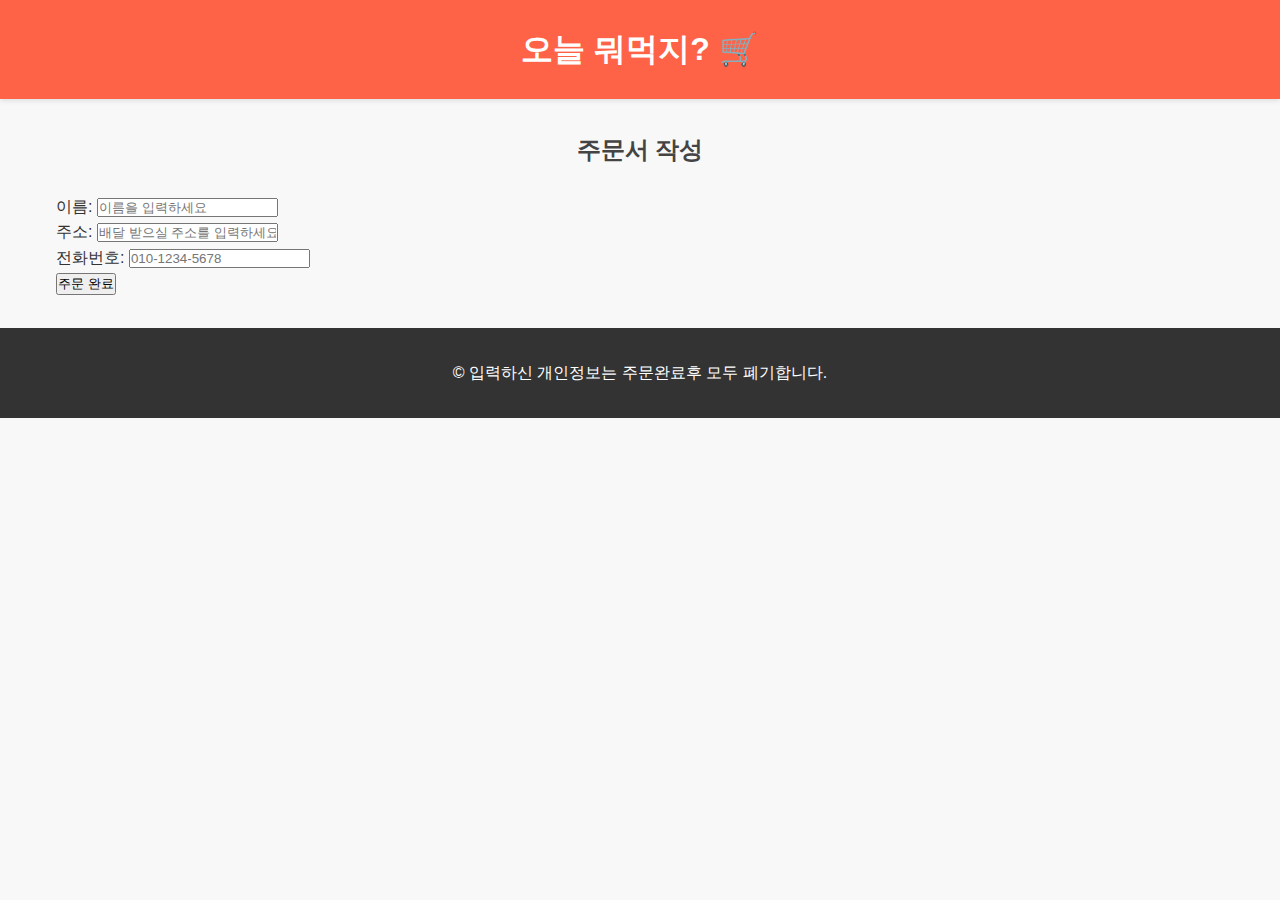
<file: checkout.html>
<!DOCTYPE html>
<html lang="ko">
<head>
    <meta charset="UTF-8">
    <meta name="viewport" content="width=device-width, initial-scale=1.0">
    <title>주문서 작성 - 오늘의 메뉴 </title>
    <link rel="stylesheet" href="style.css">
</head>
<body>

    <header>
        <h1> 오늘 뭐먹지? 🛒</h1>
    </header>

    <main>
        <h2>주문서 작성</h2>
        
        <form id="order-form" class="order-form" action="#" method="post">
            
            <div class="form-group">
                <label for="name">이름:</label>
                <input type="text" id="name" name="name" placeholder="이름을 입력하세요" required>
            </div>
            
            <div class="form-group">
                <label for="address">주소:</label>
                <input type="text" id="address" name="address" placeholder="배달 받으실 주소를 입력하세요" required>
            </div>
            
            <div class="form-group">
                <label for="phone">전화번호:</label>
                <input type="tel" id="phone" name="phone" placeholder="010-1234-5678" required>
            </div>

            <button type="submit" class="submit-button">주문 완료</button>
        </form>
        <form id="order-form" class="order-form" action="#" method="get"> 

</form>
    </main>

    <footer>
        <p>&copy; 입력하신 개인정보는 주문완료후 모두 폐기합니다.</p>
    </footer>
    
    <script src="checkout.js"></script> 
</body>
</html>

    </body>
</html>
</file>
<file: style.css>
/* 기본 스타일 초기화 및 폰트 설정 */
* {
    box-sizing: border-box;
    margin: 0;
    padding: 0;
}

body {
    font-family: -apple-system, BlinkMacSystemFont, 'Segoe UI', Roboto, 'Helvetica Neue', Arial, sans-serif;
    line-height: 1.6;
    background-color: #f8f8f8;
    color: #333;
}

/* 헤더 스타일 */
header {
    background-color: #ff6347; /* 토마토 색상 */
    color: white;
    padding: 1.5rem 0;
    text-align: center;
    box-shadow: 0 2px 5px rgba(0, 0, 0, 0.1);
}

/* 메인 콘텐츠 영역 */
main {
    max-width: 1200px;
    margin: 2rem auto;
    padding: 0 1rem;
}

h2 {
    text-align: center;
    margin-bottom: 1.5rem;
    color: #444;
}

/* 상품 그리드 레이아웃 */
.product-grid {
    display: grid;
    /* 화면 크기에 따라 자동으로 250px 이상의 카드를
      유연하게 채워넣는 반응형 그리드 
    */
    grid-template-columns: repeat(auto-fill, minmax(250px, 1fr));
    gap: 1.5rem;
}

/* 개별 상품 카드 스타일 */
.product-card {
    background-color: white;
    border: 1px solid #ddd;
    border-radius: 10px;
    box-shadow: 0 4px 10px rgba(0, 0, 0, 0.05);
    overflow: hidden; /* 이미지 모서리 둥글게 */
    text-align: center;
    transition: transform 0.2s ease-in-out, box-shadow 0.2s ease-in-out;
}

.product-card:hover {
    transform: translateY(-5px);
    box-shadow: 0 8px 15px rgba(0, 0, 0, 0.1);
}

.product-card img {
    width: 100%;
    height: 180px;
    object-fit: cover; /* 이미지가 비율을 유지하며 채워지도록 */
}

.product-card h3 {
    font-size: 1.25rem;
    margin: 1rem 0 0.5rem 0;
}

.product-card .price {
    font-size: 1.1rem;
    font-weight: bold;
    color: #e63946;
    margin-bottom: 1rem;
}

.product-card button {
    background-color: #45a049; /* 초록색 버튼 */
    color: white;
    border: none;
    padding: 0.7rem 1.2rem;
    margin-bottom: 1rem;
    border-radius: 5px;
    cursor: pointer;
    font-size: 1rem;
    transition: background-color 0.2s;
}

.product-card button:hover {
    background-color: #367c39;
}

/* 장바구니 섹션 스타일 */
.cart-section {
    background-color: white;
    border: 1px solid #ddd;
    border-radius: 10px;
    padding: 1.5rem;
    margin-top: 3rem;
}

#cart-items li {
    list-style: none;
    padding: 0.5rem 0;
    border-bottom: 1px dashed #eee;
    display: flex;
    justify-content: space-between;
}

.cart-section .total {
    text-align: right;
    font-size: 1.3rem;
    margin-top: 1rem;
    color: #333;
}

/* 푸터 스타일 */
footer {
    text-align: center;
    padding: 2rem 0;
    margin-top: 2rem;
    background-color: #333;
    color: white;
}
</file>
